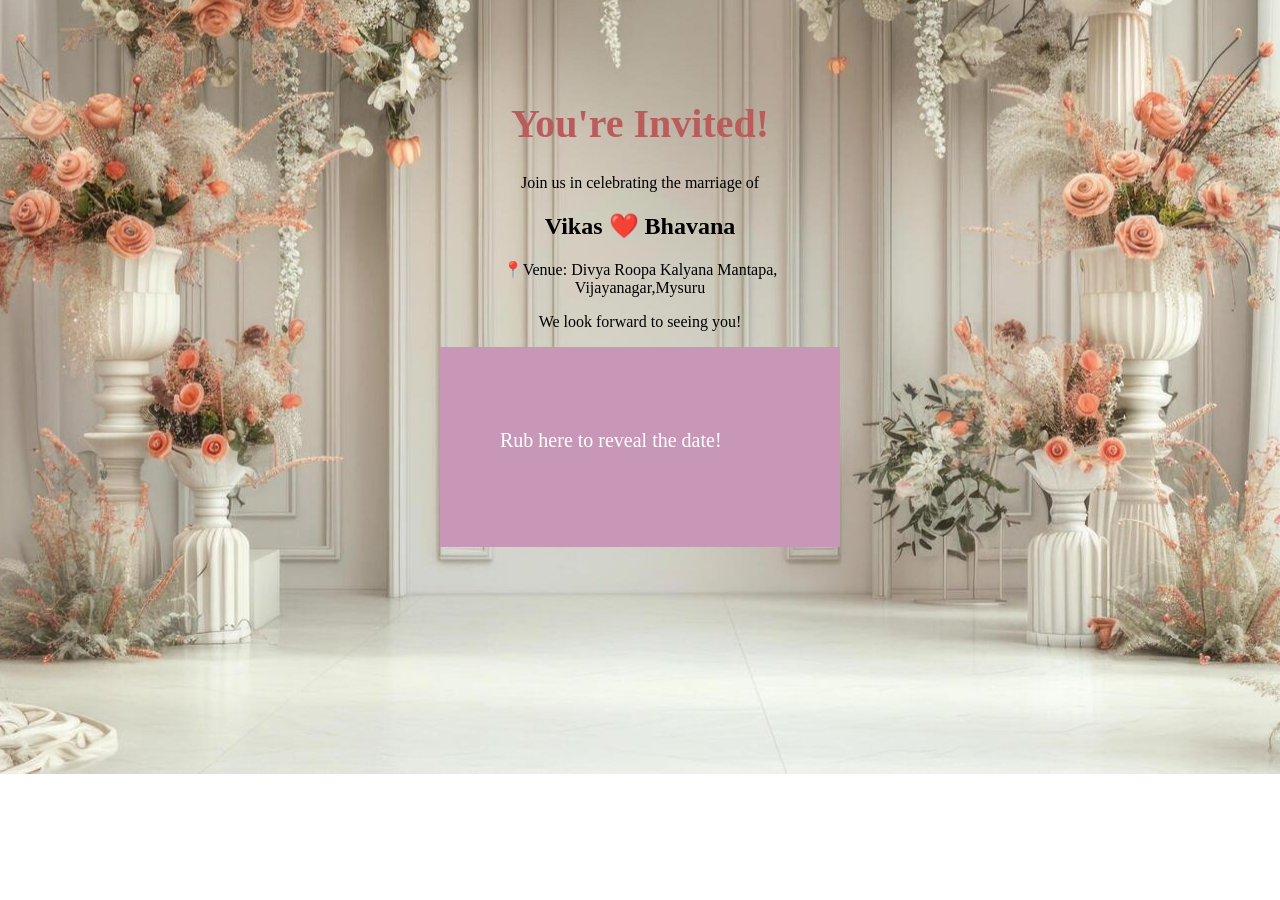
<file: index.html>
<!DOCTYPE html>
<html lang="en">
<head>
  <meta charset="UTF-8">
  <title>Marriage Invitation</title>
  <link rel="stylesheet" href="style.css">
  <meta name="viewport" content="width=device-width, initial-scale=1.0">

</head>
<body>
  <div class="invitation">
    <h1>You're Invited!</h1>
    <p>Join us in celebrating the marriage of</p>
    <h2>Vikas ❤️ Bhavana</h2>
    <p>📍Venue: Divya Roopa Kalyana Mantapa,</br>Vijayanagar,Mysuru</p>
    <p>We look forward to seeing you!</p>
    <canvas id="scratchCard" width="400" height="200"></canvas>
  </div>
  <p></p>
  <!-- <div class="background">
    <div class="slideshow">
      <img src="photo1.jpeg" alt="Photo 1"  >
      <img src="photo1.jpeg" alt="Photo 2">
      <img src="photo1.jpeg" alt="Photo 3">
    </div> -->
  </div>
  <script src="script.js"></script>
</body>
</html>
</file>
<file: style.css>
body {
  margin: 0;
  font-family: 'Georgia', serif;
  text-align: center;
  background:url("background1.jpeg") no-repeat center center ;
}

.background {
  margin-top: 100px;
  top: 0; left: 10px;
  width: 50px; height: 50px;
  z-index: -1;
}

.slideshow {
  display: flex;
  width: 300%;
  animation: movePhotos 30s linear infinite;
}

.slideshow img {
  width: 100vw;
  height: 100vh;
  object-fit: cover;
  opacity: 0.7;
  padding: 10px;
}

@keyframes movePhotos {
  0% { transform: translateX(0); }
  100% { transform: translateX(-200%); }
}

.invitation {
  margin-top: 100px;
}

h1 {
  font-size: 2.5em;
  color: #b85c5c;
}
</file>
